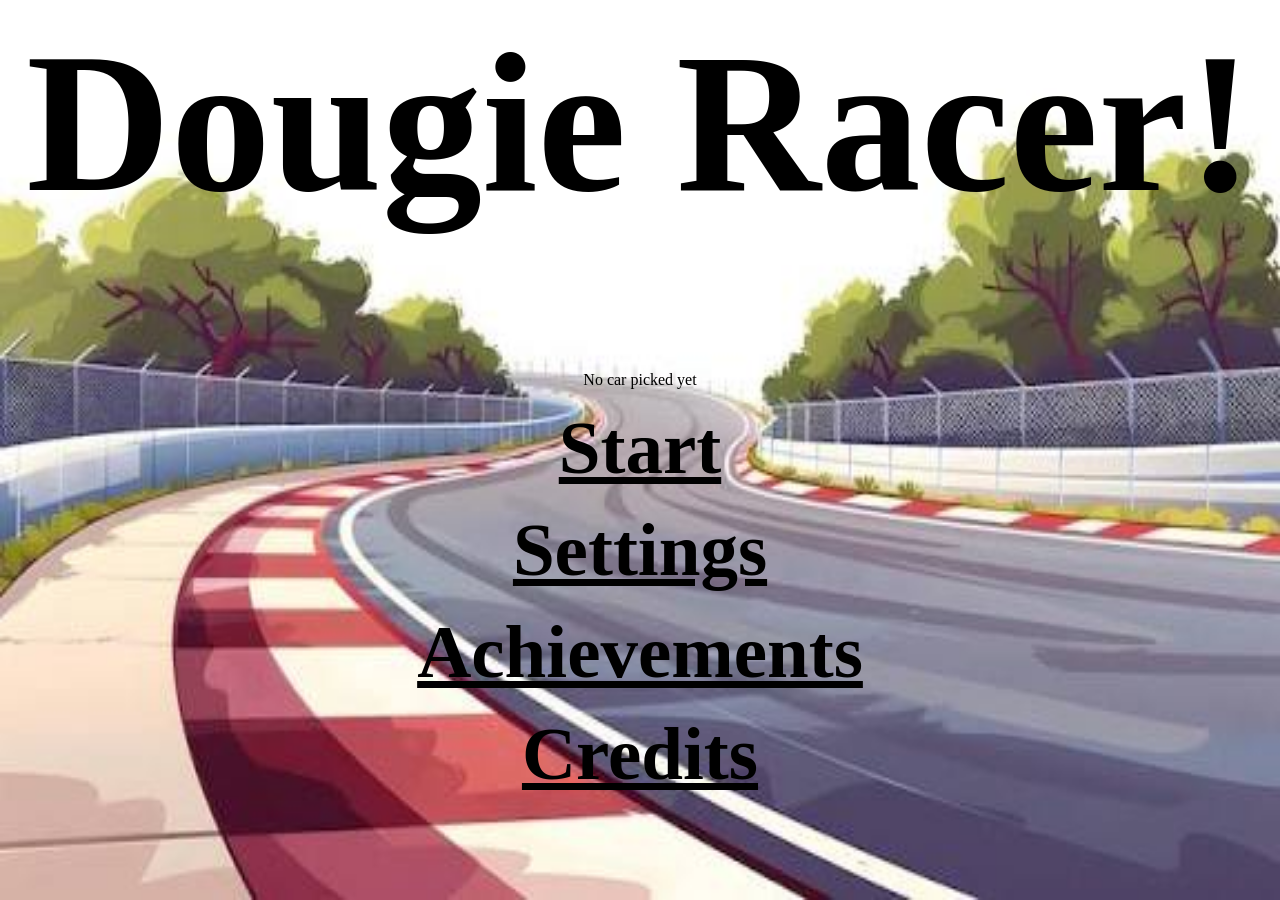
<file: week1/index.html>
<html>
    <head>
        <title>Dougie Kart</title>
         <link rel="stylesheet" href="style.css">
         
    </head>
    <body style="background-color: white; color: black">
        <h1>Dougie Racer! </h1>
        <p id="yourCar"></p>    
        <script src="index.js"></script> 
        <p><a href="http://127.0.0.1:5500/car.html"><b>Start</b></a></p>
                <p><a href="http://127.0.0.1:5500/settings.html"><b>Settings</b></a></p>
                        <p><a href="http://127.0.0.1:5500/achievements.html"><b>Achievements</b></a></p>
                        <p><a href="http://127.0.0.1:5500/credits.html"><b>Credits</b></a></p>
        <img src="images/yay.jpeg" class="background">
    </body>
</html>
</file>
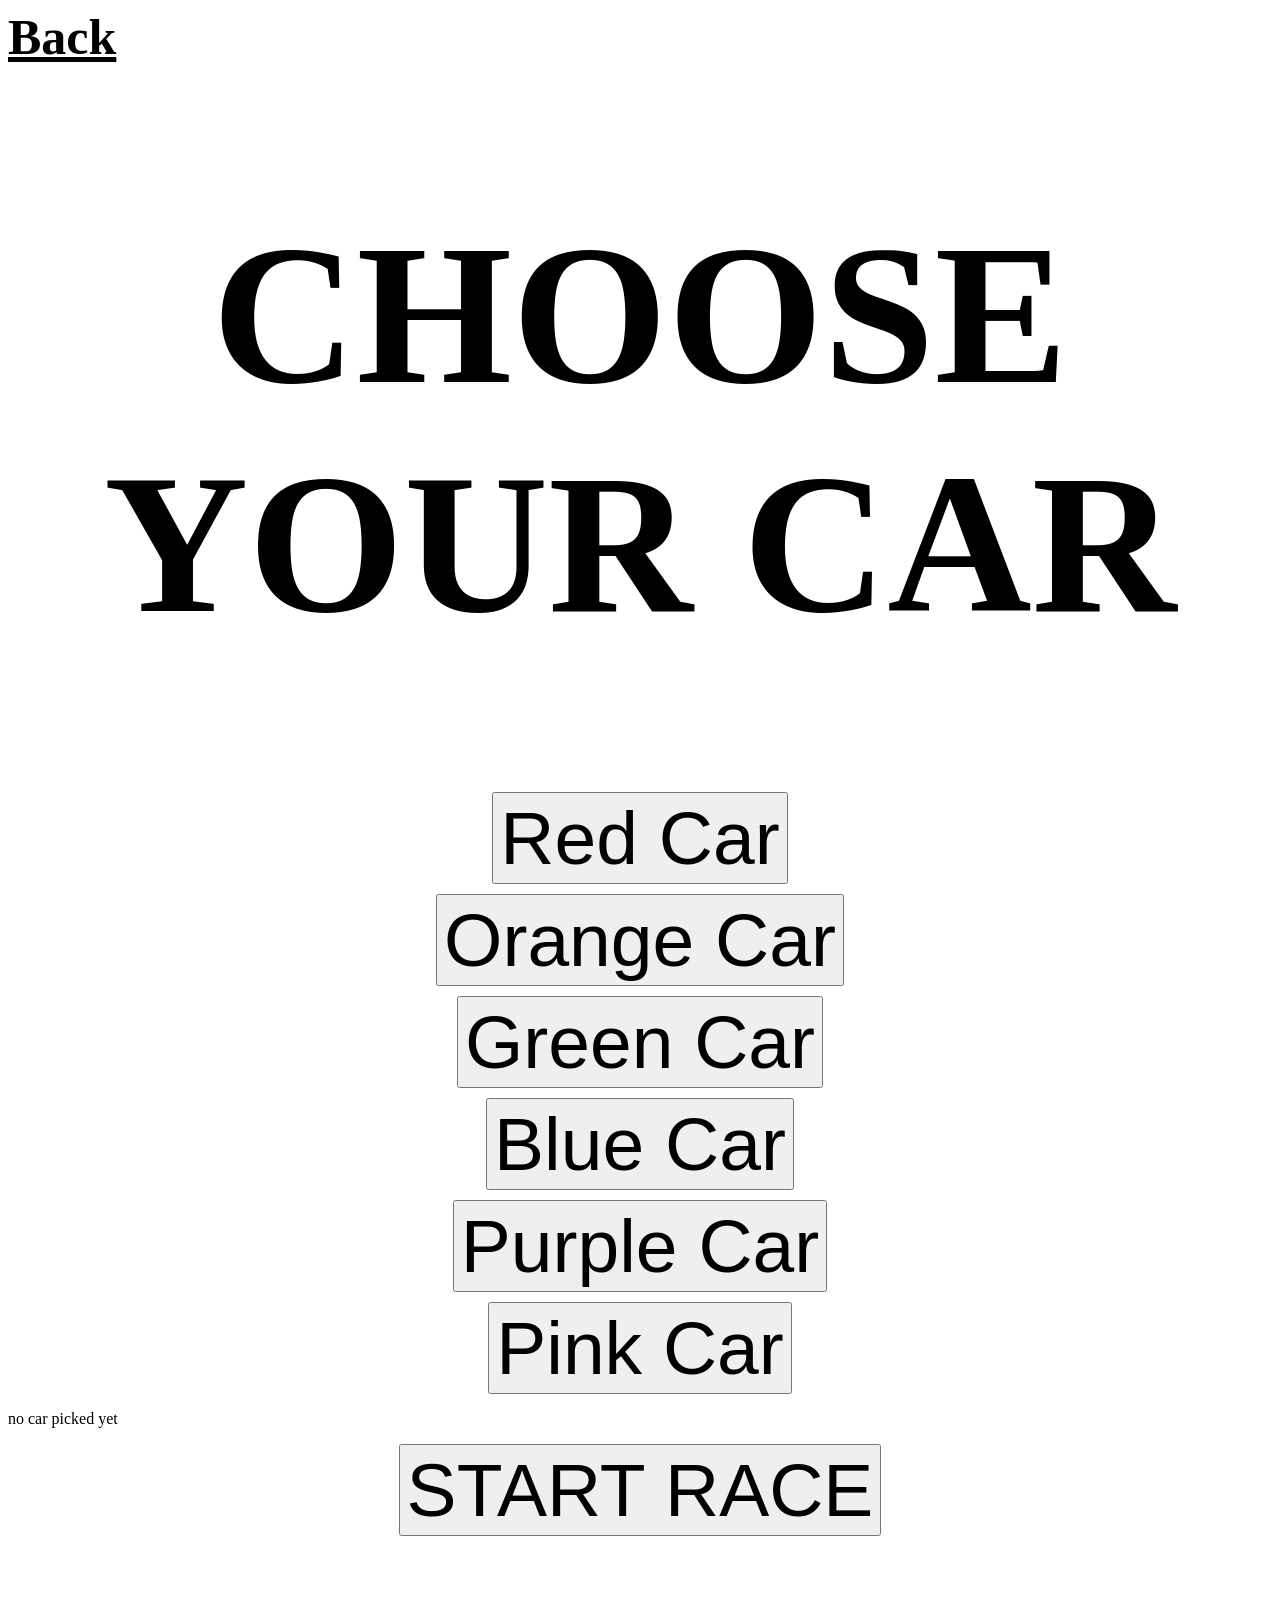
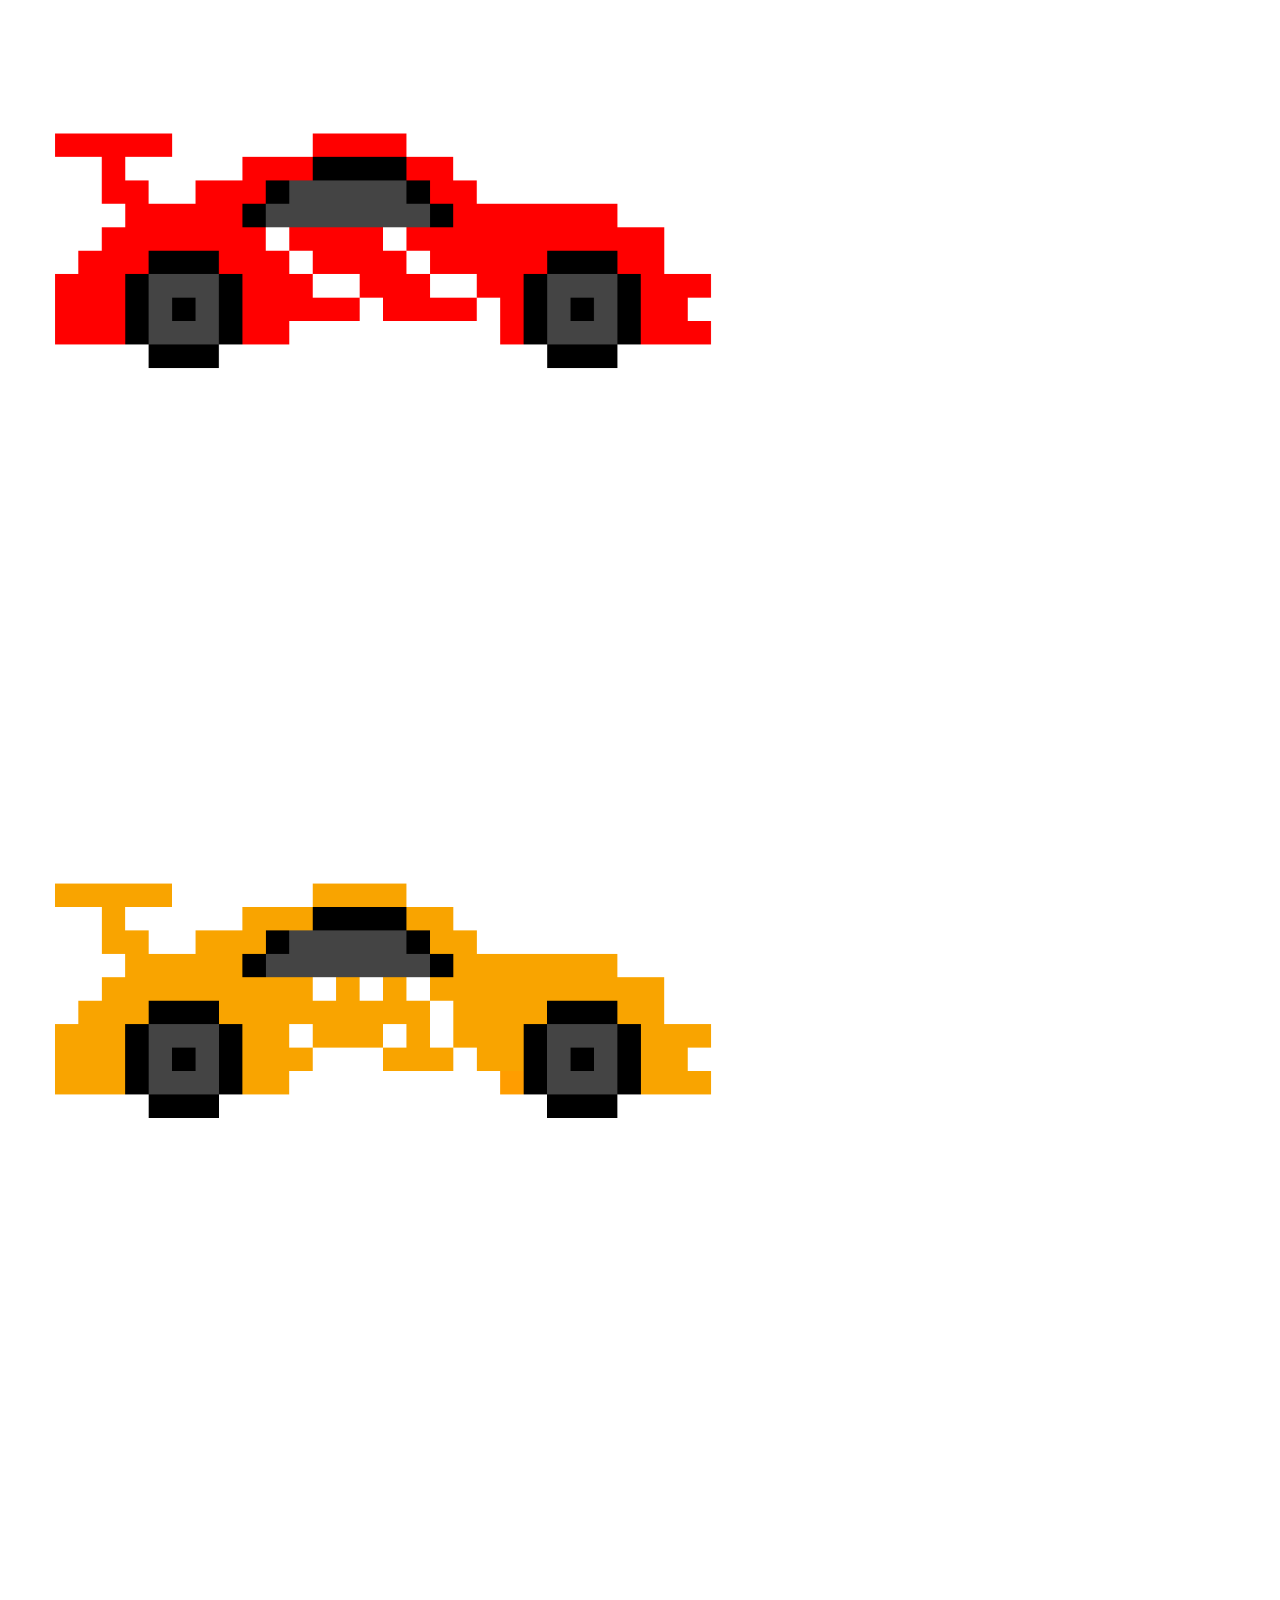
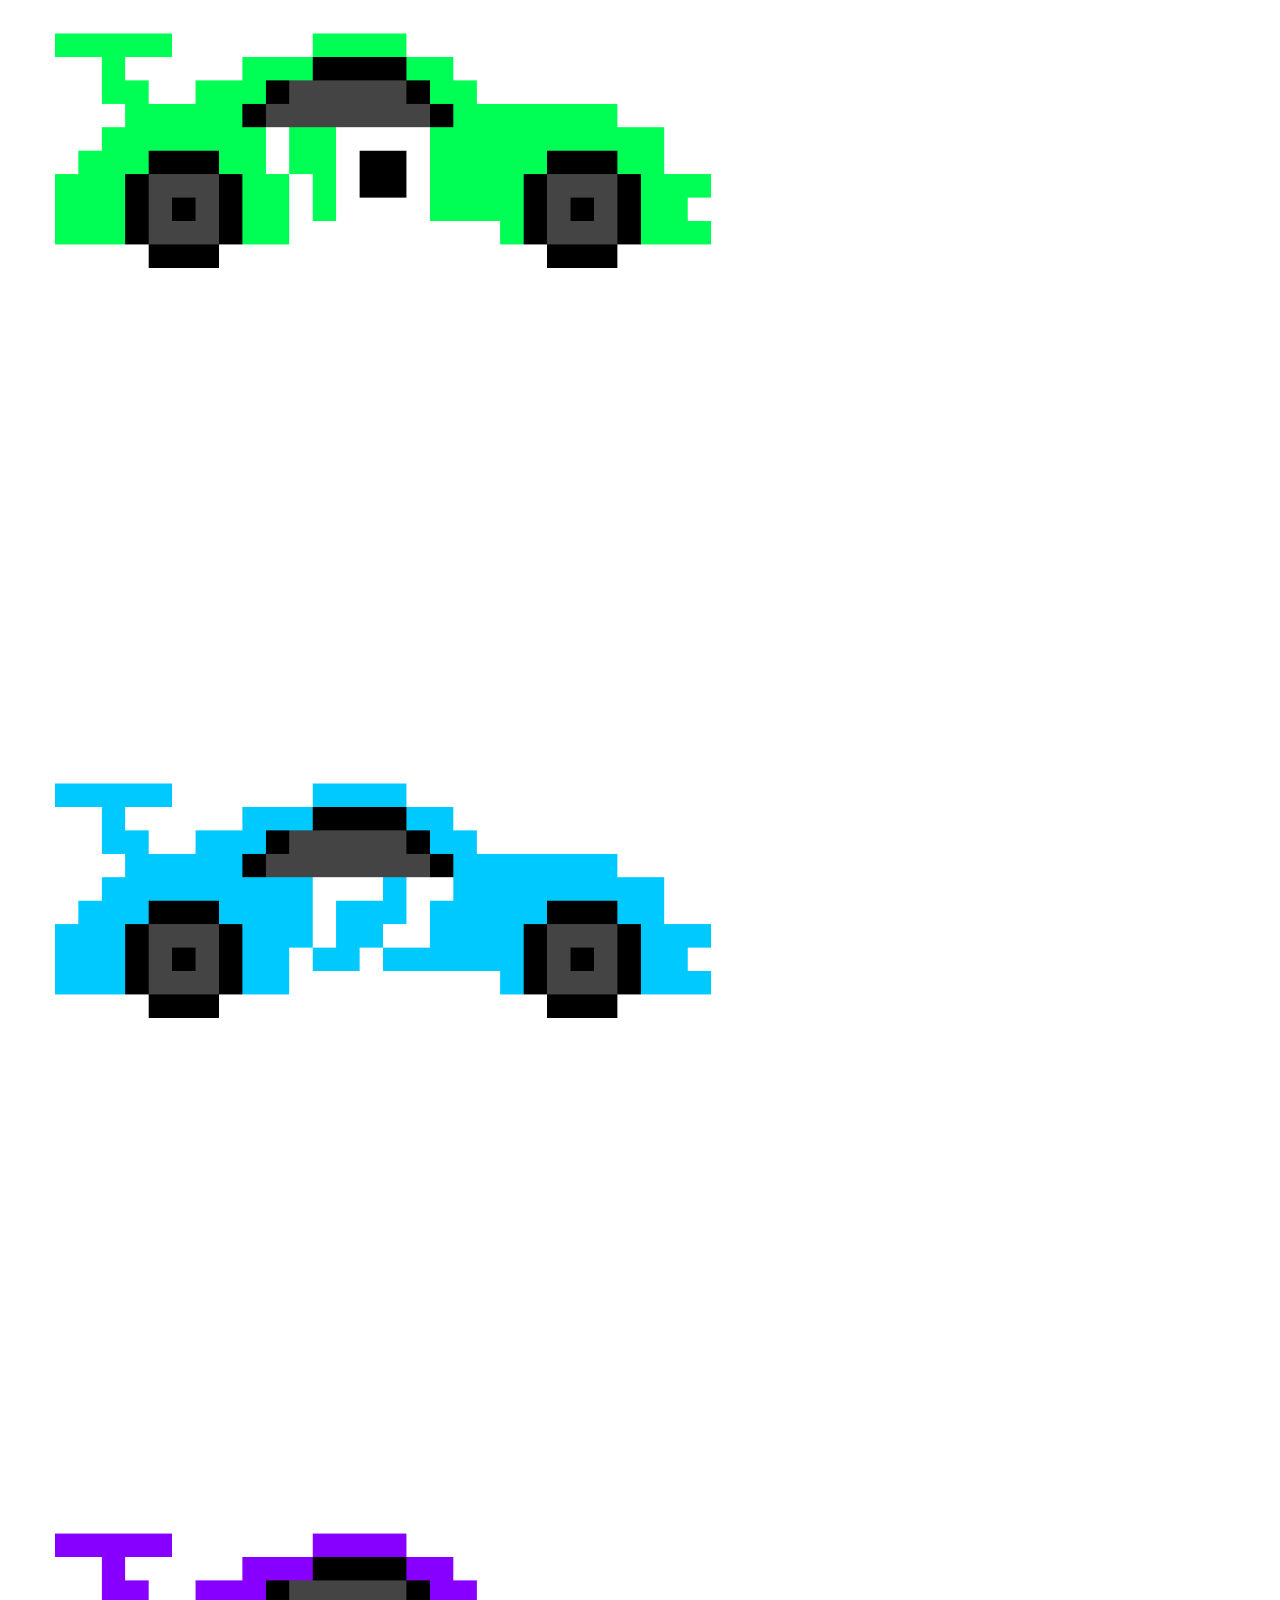
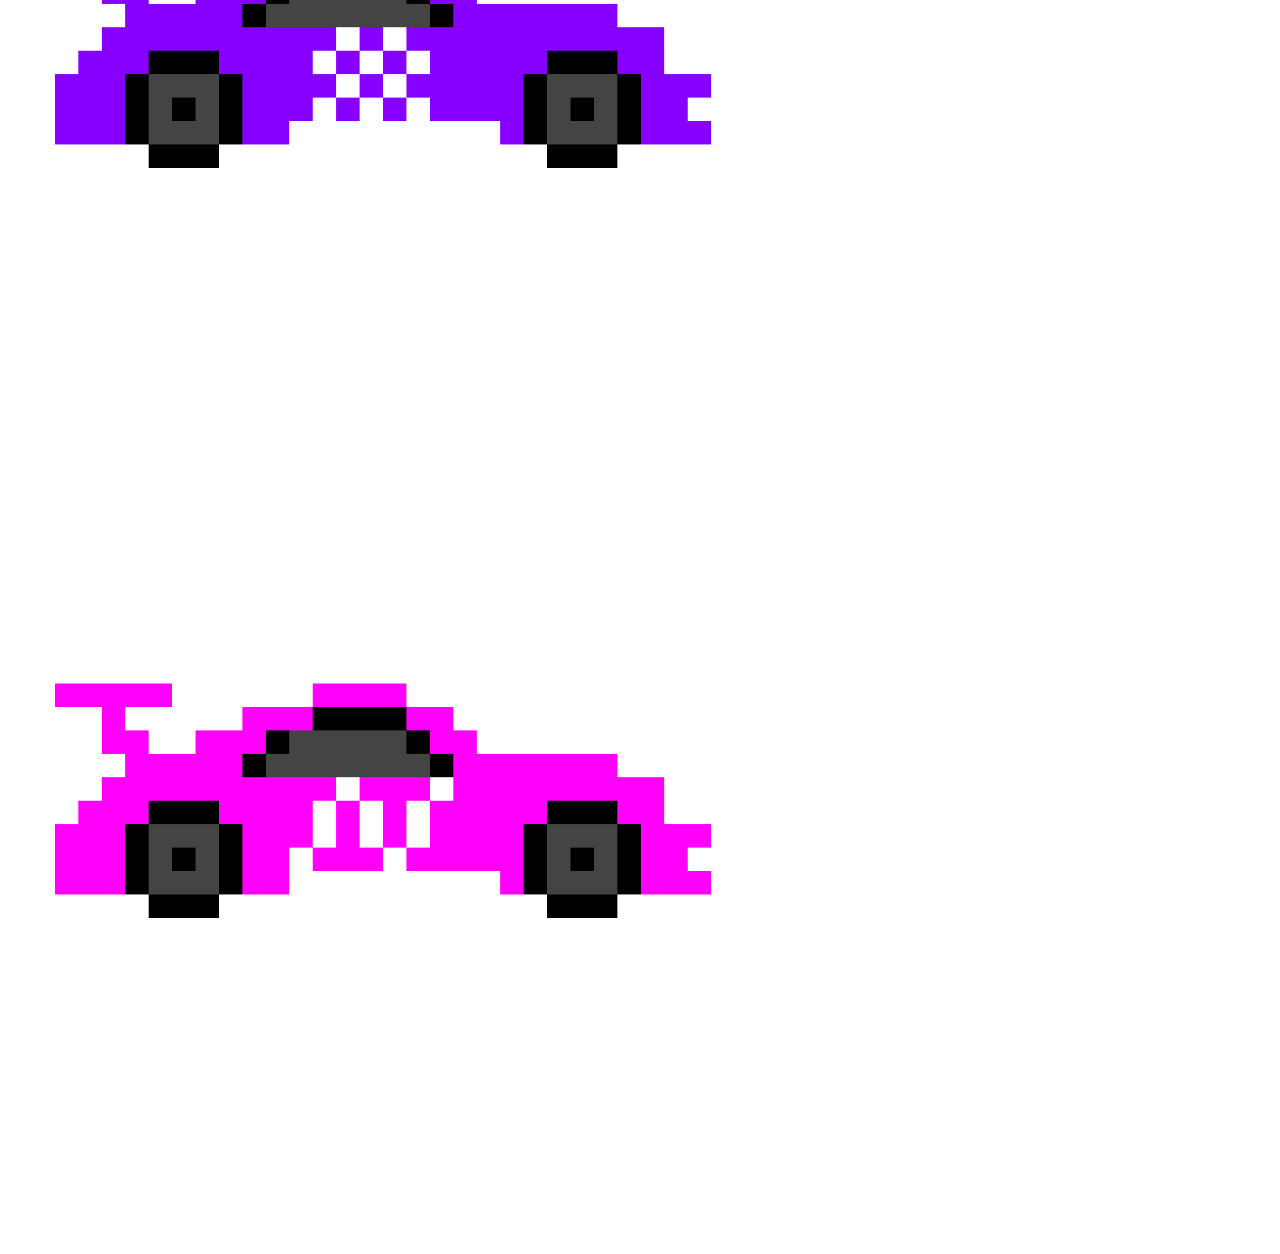
<file: week1/car.html>
<html>
    <head>
        <title>cars</title>
                 <link rel="stylesheet" href="car.css">
                 <script src="car.js"></script>
    </head>
    <body style="background-color: white; color: black">
                <p><a href="http://127.0.0.1:5500/index.html"><b>Back</b></a></p>
                    <h1>CHOOSE YOUR CAR</h1>
<button onclick="pickCar('red')">Red Car</button>
<button onclick="pickCar('orange')">Orange Car</button>
<button onclick="pickCar('green')">Green Car</button>
<button onclick="pickCar('blue')">Blue Car</button>
<button onclick="pickCar('purple')">Purple Car</button>
<button onclick="pickCar('pink')">Pink Car</button>
<p id="picked">no car picked yet</p>
<button onclick="startRace()">START RACE</button>
<img src="images/racingcar.png" width="750" class="car"></img> 
<img src="images/orangecar.png" width="750" class="car"></img> 
<img src="images/greencar.png" width="750" class="car"></img> 
<img src="images/bluecar.png" width="750" class="car"></img> 
<img src="images/purplecar.png" width="750" class="car"></img> 
<img src="images/pinkcar.png" width="750" class="car"></img>
<script>
let selectedCar = "red";

function pickCar(color){
    let message="you picked: " + color
    document.querySelector("#picked").textContent = message
    console.log(message)
    localStorage.setItem("selectedCar", color);
}

function startRace() {

    window.location.href = "race.html";
}
</script>
</body>
</html>
</file>
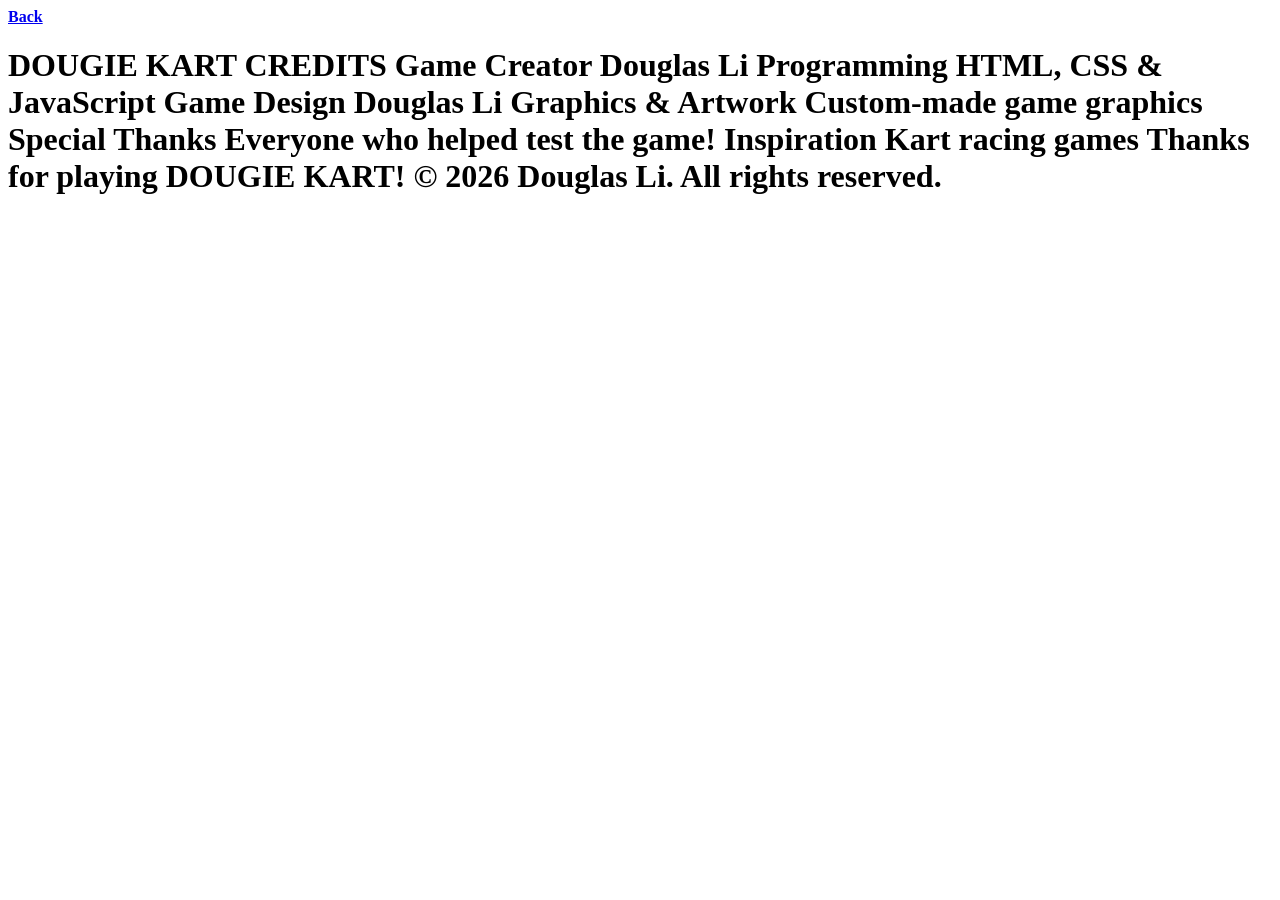
<file: week1/credits.html>
<html>
    <head>
        <title>credits</title>
    </head>
    <body>
 <p><a href="http://127.0.0.1:5500/index.html"><b>Back</b></a></p>
 <h1>DOUGIE KART

CREDITS

Game Creator
Douglas Li

Programming
HTML, CSS & JavaScript

Game Design
Douglas Li

Graphics & Artwork
Custom-made game graphics

Special Thanks
Everyone who helped test the game!

Inspiration
Kart racing games

Thanks for playing DOUGIE KART!

© 2026 Douglas Li. All rights reserved.</h1>
    </body>
 </html>
</file>
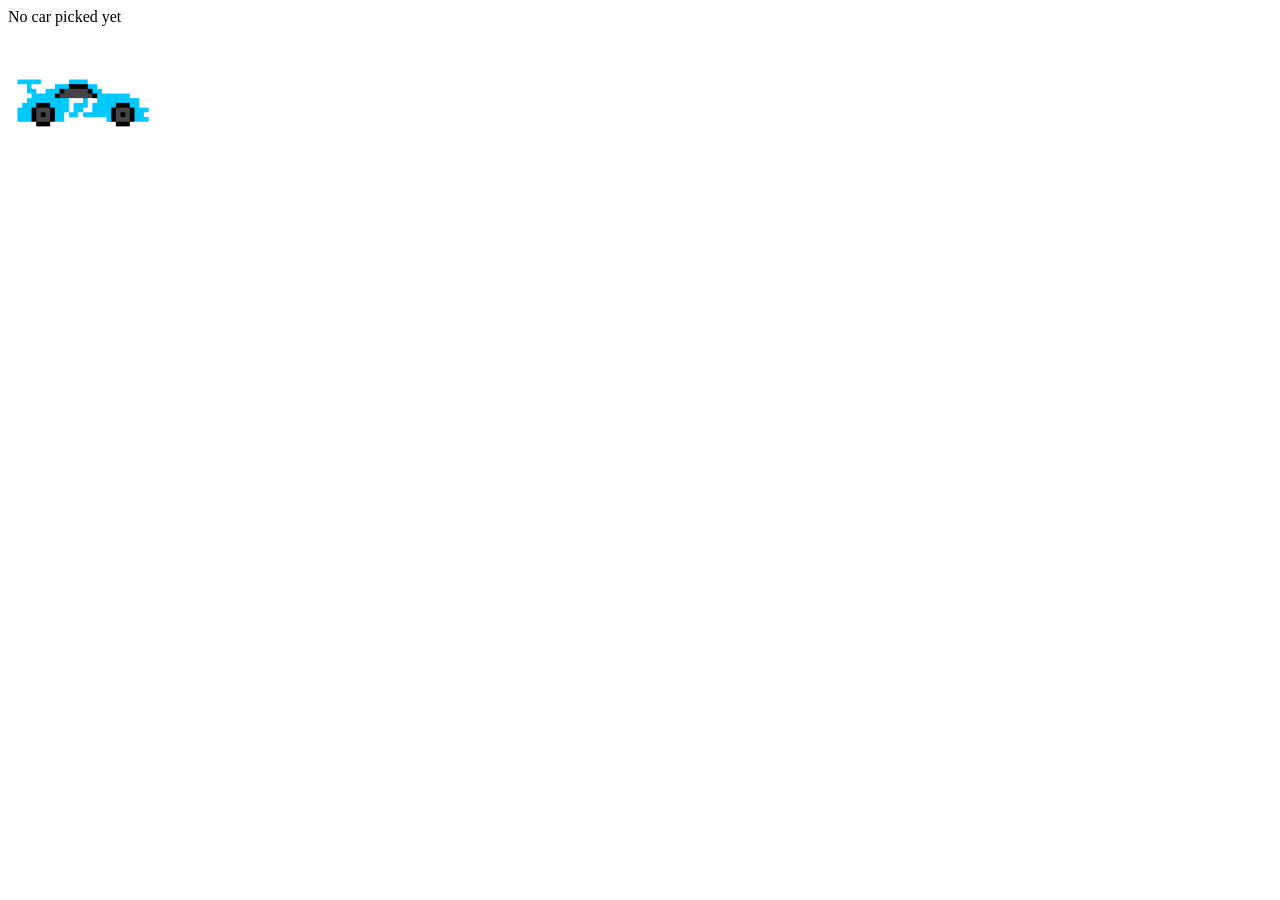
<file: week1/race.html>
<html>
<head>
    <title>start the race</title>
</head>
<body>
        <p id="yourCar"></p>    
        <img src="images/bluecar.png" id="car" width="150"></img>
            <script src="race.js"></script>
            
</body>
</html>
</file>
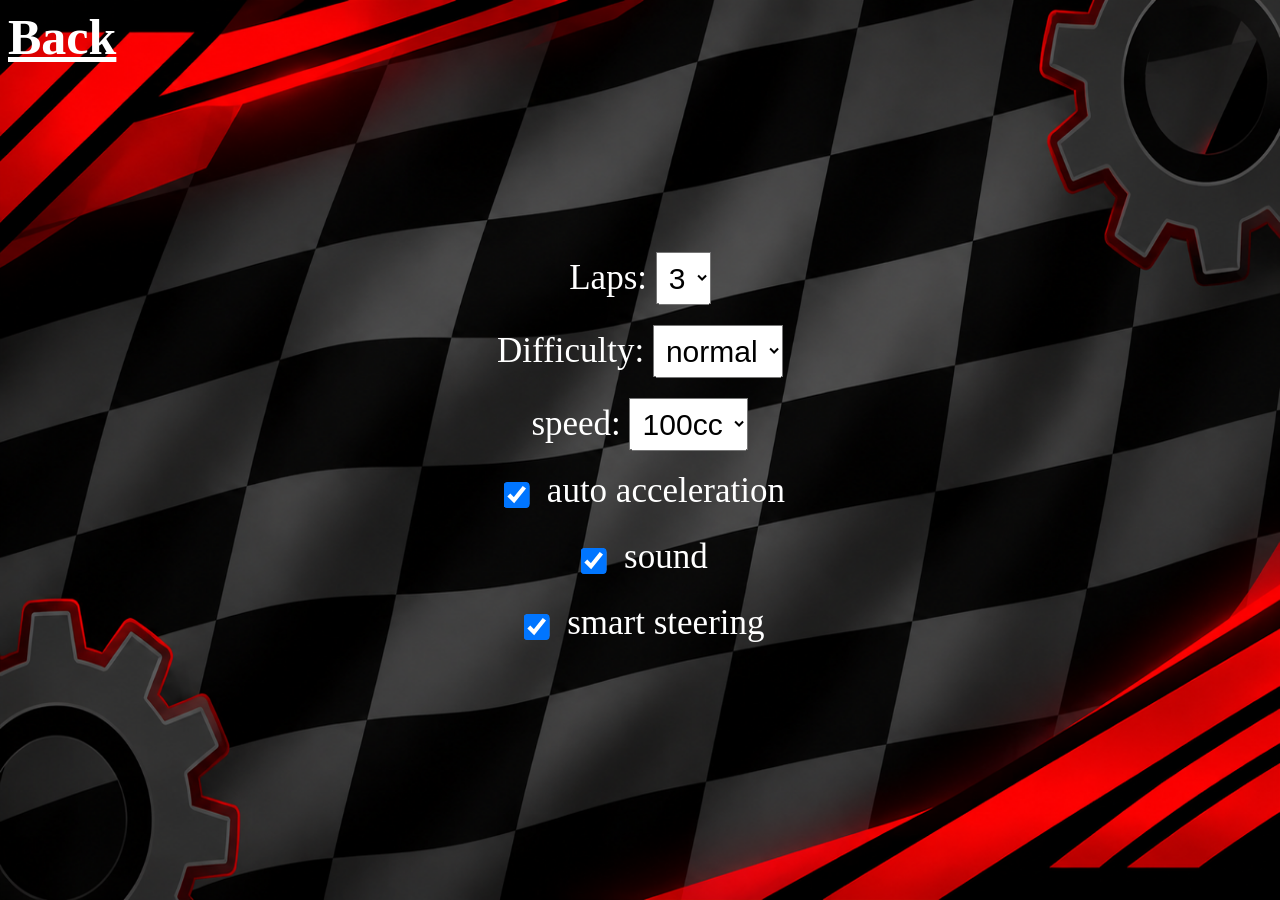
<file: week1/settings.html>
<html>
    <head>
        <title>Settings</title>
                 <link rel="stylesheet" href="settings.css">
    </head>
    <body>
                <p><a href="http://127.0.0.1:5500/index.html"><b>Back</b></a></p>
                        <div class="settings">

    <label>
        Laps:
        <select>
            <option>1</option>
            <option selected>3</option>
            <option>5</option>
        </select>
    </label>
    <label>
        Difficulty:
        <select>
            <option>easy</option>
            <option selected>normal</option>
            <option>hard</option>
        </select>
    </label>
    <label>
        speed:
        <select>
            <option>50cc</option>
            <option selected>100cc</option>
            <option>150cc</option>
        </select>
    </label>
    <label>
        <input type="checkbox" checked>
        auto acceleration
    </label>
     <label>
        <input type="checkbox" checked>
        sound
    </label>
     <label>
        <input type="checkbox" checked>
        smart steering
    </label>
</div>
        <img src="images/settings.png" class="background">
    </body>
</html>
</file>
<file: week1/style.css>
h1 {
    font-size: 200px;  
    color: black;  
    text-align: center;
}
a {
    font-size: 75px;
    color: black;   
}
p {
    text-align: center;
}
.background {
    position: fixed;
    top: 0;
    left: 0;
    width: 100%;
    height: 100%;
    background-image: url("images/yay.jpeg");
    background-size: cover;
    background-position: center;
    z-index: -1;
}
</file>
<file: week1/car.css>
.car {
    transition: tranform 0.3s;
}
.car:hover {
animation: drive 2s ease-in-out infinite;
}
@keyframes drive{
    0% {transform: translateX(0px);}
    50% {transform: translateX(40px) rotate(-5deg);}
    100% {transform: translateX(0px);}
}
a {
    font-size: 50px;
    color: black;   
}
.car2 {
    position: fixed;
    top: 0;
    left: 0;
    width: 100%;
    height: 100%;
    background-image: url("images/CSbackground.png");
    background-size: cover;
    background-position: center;
    z-index: -1;
}
h1 {
    font-size: 200px;  
    color: black;  
    text-align: center;
}
button {
    display: block;
    margin: 10px auto;
        font-size: 75px;  
}
</file>
<file: week1/settings.css>
a {
    font-size: 50px;
    color: white;   
}
.background {
    position: fixed;
    top: 0;
    left: 0;
    width: 100%;
    height: 100%;
    background-image: url("images/yay.jpeg");
    background-size: cover;
    background-position: center;
    z-index: -1;
}
label {
    display: block;
    text-align: center;
    font-size: 35px;
    margin: 20px;
    color: white;
}

select {
    font-size: 30px;
    padding: 8px;
    color: black;
}

input[type="checkbox"] {
    transform: scale(2);
    margin: 15px;
}
.settings {
    position: absolute;
    top: 50%;
    left: 50%;
    transform: translate(-50%, -50%);
    text-align: center;
}
</file>
